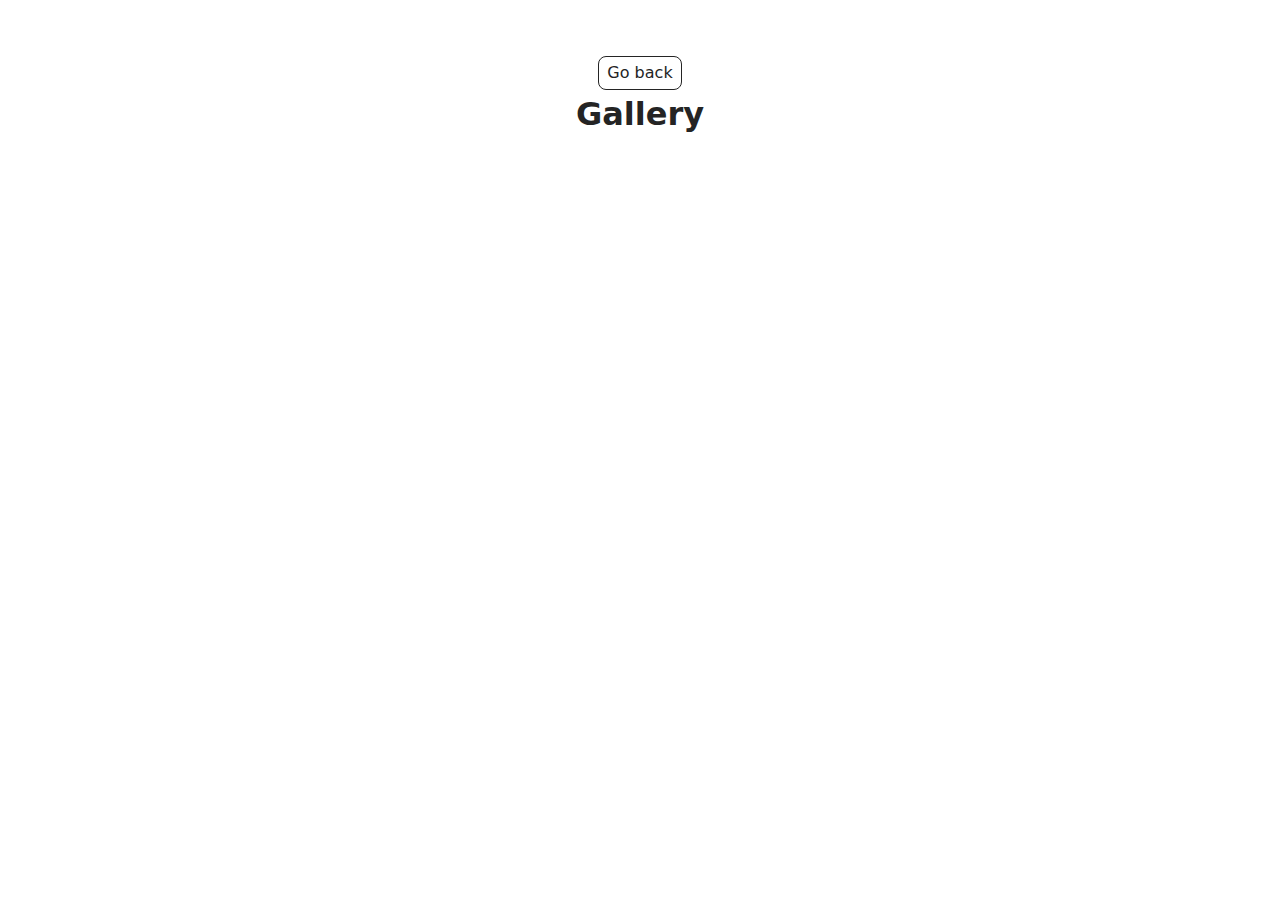
<file: src/1-gallery.html>
<!DOCTYPE html>
<html lang="en">
  <head>
    <meta charset="UTF-8" />
    <meta http-equiv="X-UA-Compatible" content="IE=edge" />
    <meta name="viewport" content="width=device-width, initial-scale=1.0" />
    <title>Gallery</title>
    <link rel="stylesheet" href="./css/styles.css" />
  </head>
  <body>
    <main>
      <div class="container">
        <a class="back-link" href="./index.html">Go back</a>
        <h1 class="main-title">Gallery</h1>
      </div>
    </main>
    <script type="module" src="./js/1-gallery.js"></script>
  </body>
</html>
</file>
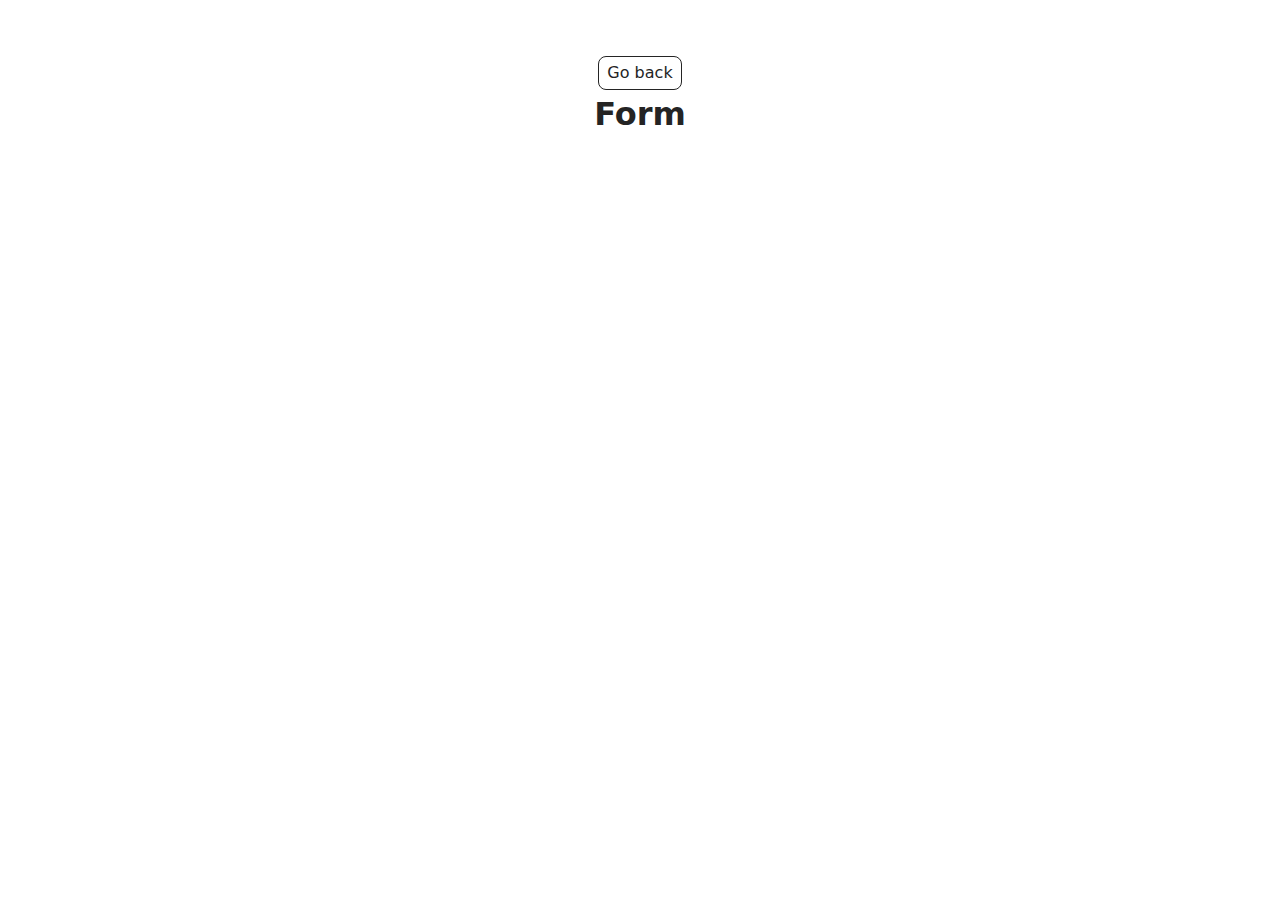
<file: src/2-form.html>
<!DOCTYPE html>
<html lang="en">
  <head>
    <meta charset="UTF-8" />
    <meta http-equiv="X-UA-Compatible" content="IE=edge" />
    <meta name="viewport" content="width=device-width, initial-scale=1.0" />
    <title>Form</title>
    <link rel="stylesheet" href="./css/styles.css" />
  </head>
  <body>
    <main>
      <div class="container">
        <a class="back-link" href="./index.html">Go back</a>
        <h1 class="main-title">Form</h1>
      </div>
    </main>
    <script type="module" src="./js/2-form.js"></script>
  </body>
</html>
</file>
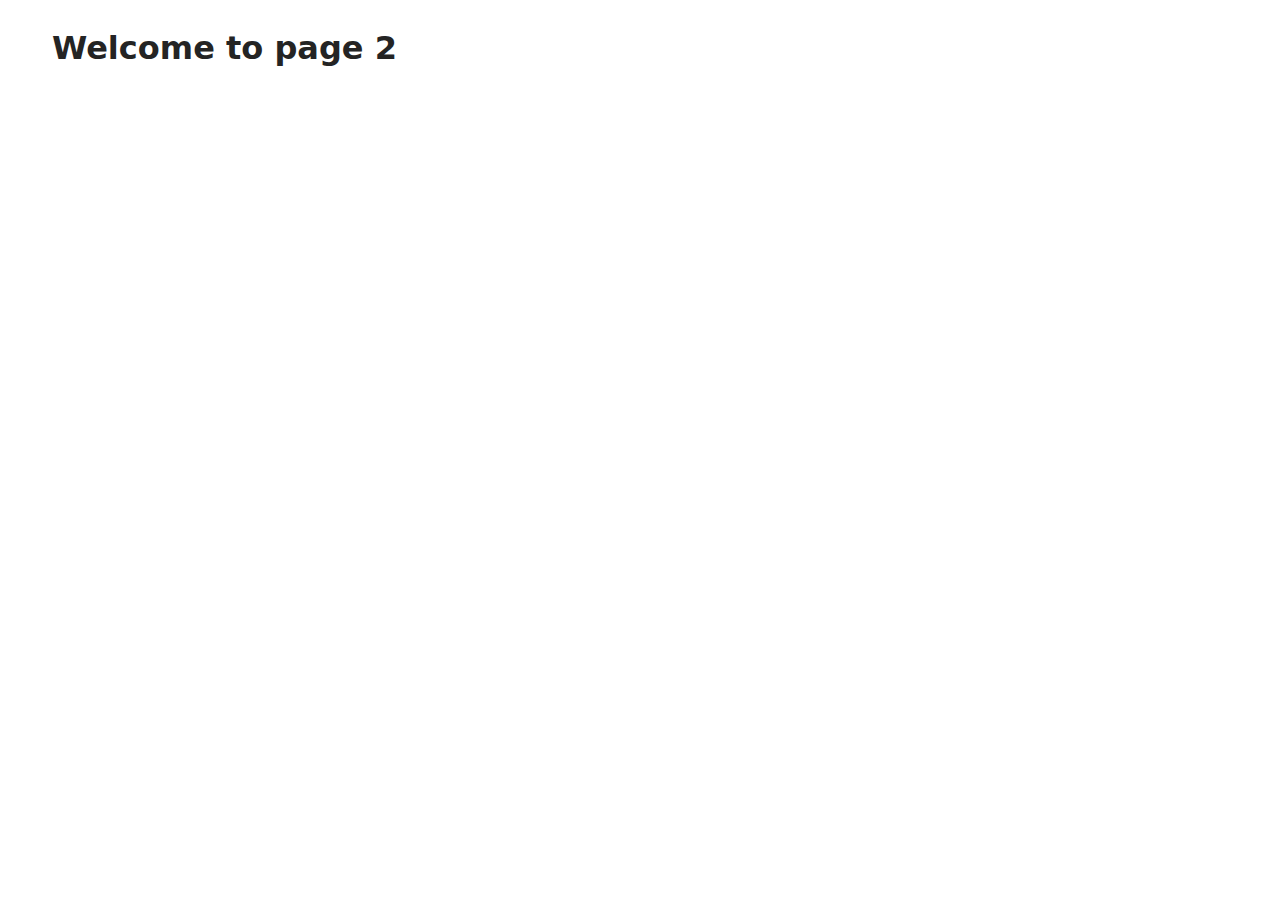
<file: src/page-2.html>
<!DOCTYPE html>
<html lang="en">
  <head>
    <meta charset="UTF-8" />
    <meta http-equiv="X-UA-Compatible" content="IE=edge" />
    <meta name="viewport" content="width=device-width, initial-scale=1.0" />
    <title>Page 2</title>
    <link rel="stylesheet" href="./css/styles.css" />
  </head>
  <body>
    <load
      src="./partials/header.html"
      icon-path="./img/sprite.svg#logo"
      highlight-act="active"
    />

    <main>
      <div class="container">
        <h1 class="main-title">
          <span class="main-title-gradient">Welcome</span> to page 2
        </h1>
        <load src="./partials/back-link.html" />
      </div>
    </main>

    <load src="./partials/footer.html" />
  </body>
</html>
</file>
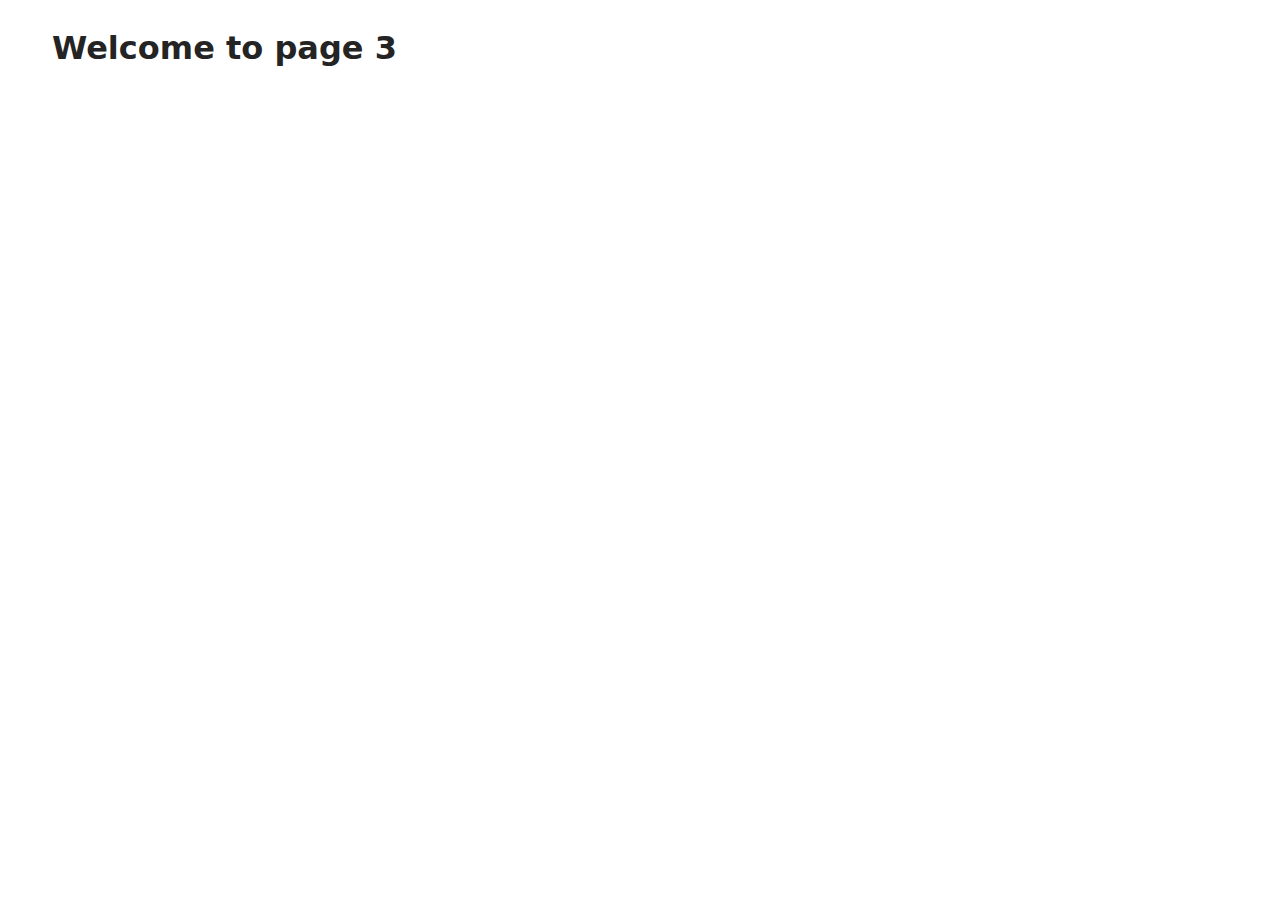
<file: src/page-3.html>
<!DOCTYPE html>
<html lang="en">
  <head>
    <meta charset="UTF-8" />
    <meta http-equiv="X-UA-Compatible" content="IE=edge" />
    <meta name="viewport" content="width=device-width, initial-scale=1.0" />
    <title>Page 3</title>
    <link rel="stylesheet" href="./css/styles.css" />
  </head>
  <body>
    <load
      src="./partials/header.html"
      icon-path="./img/sprite.svg#logo"
      highlight-curr="active"
    />

    <main>
      <div class="container">
        <h1 class="main-title">
          <span class="main-title-gradient">Welcome</span> to page 3
        </h1>
        <load src="./partials/back-link.html" />
      </div>
    </main>

    <load src="./partials/footer.html" />
  </body>
</html>
</file>
<file: src/css/styles.css>
/**
  |============================
  | include css partials with
  | default @import url()
  |============================
*/
/* Common styles */
@import url('./reset.css');
@import url('./base.css');
@import url('./container.css');
@import url('./animations.css');

/* Sections style */
@import url('./header.css');
@import url('./badges.css');
@import url('./back-link.css');
@import url('./gallery.css');
</file>
